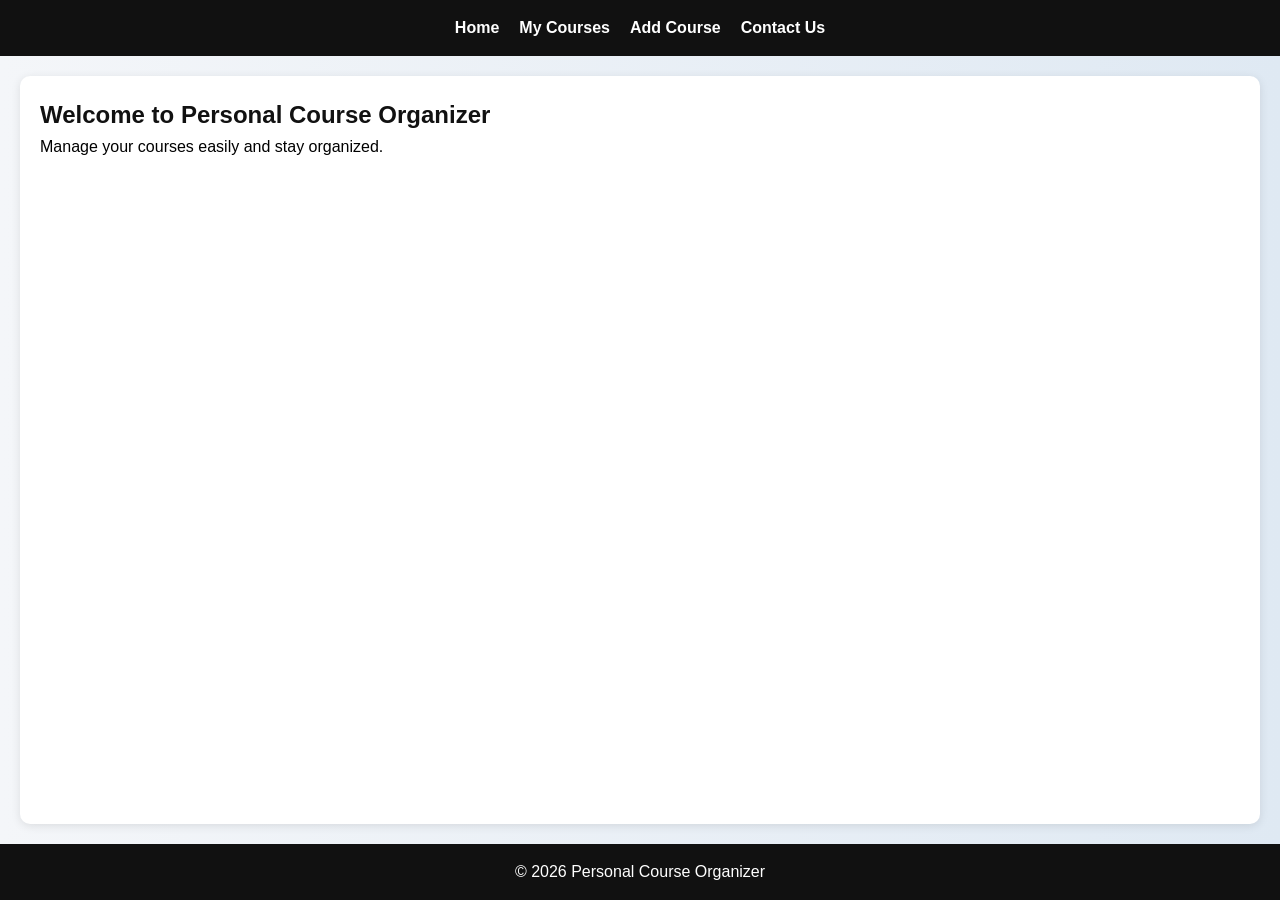
<file: index.html>
<!DOCTYPE html>
<html>
<head>
    <title>Home</title>
    <link rel="stylesheet" href="style.css">
</head>
<body>

<header>
    <nav>
        <a href="index.html">Home</a>
        <a href="courses.html">My Courses</a>
        <a href="add-course.html">Add Course</a>
        <a href="contact.html">Contact Us</a>
    </nav>
</header>

<main>
    <section>
        <h1>Welcome to Personal Course Organizer</h1>
        <p>Manage your courses easily and stay organized.</p>
    </section>
</main>

<footer>
    <p>© 2026 Personal Course Organizer</p>
</footer>

</body>
</html>
</file>
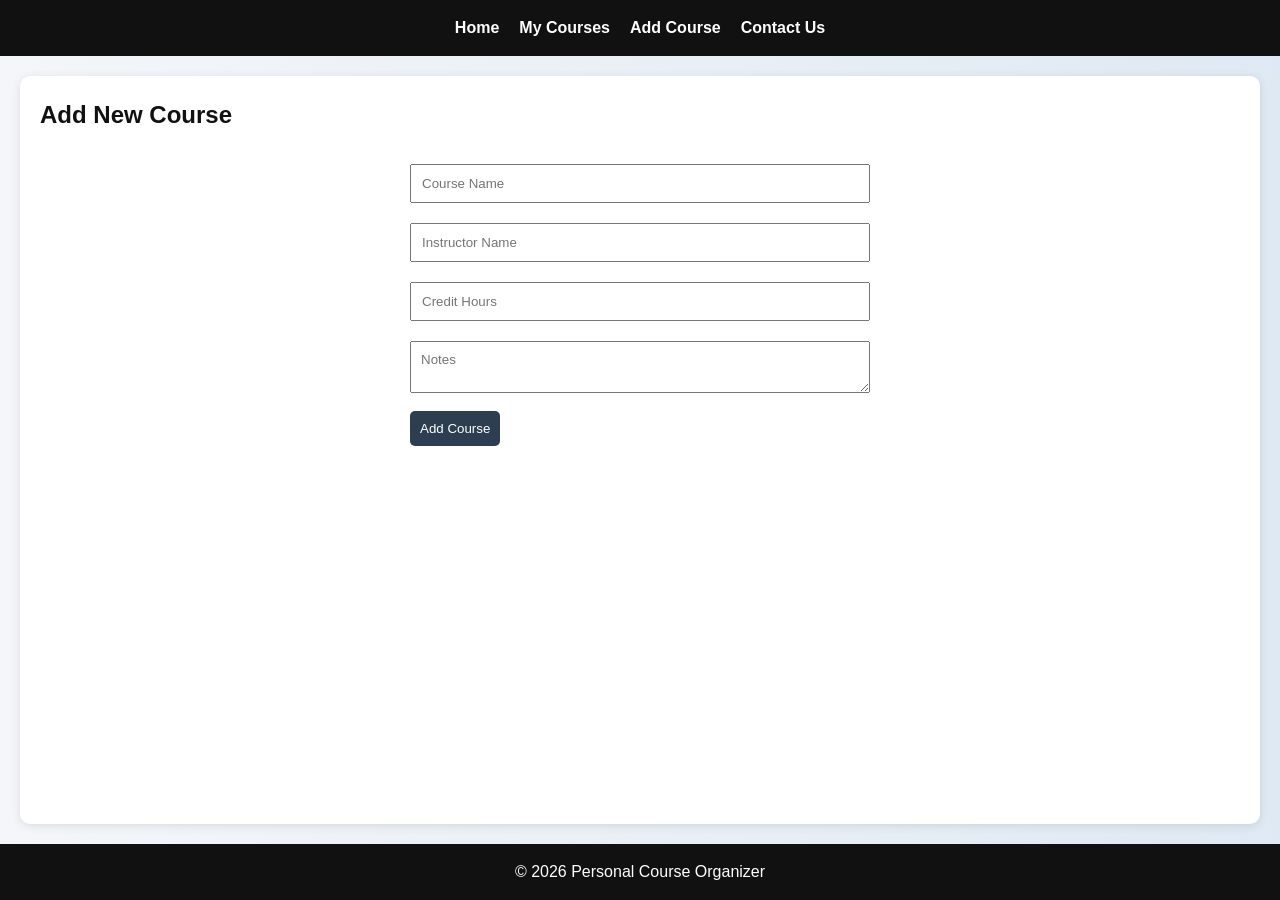
<file: add-course.html>
<!DOCTYPE html>
<html>
<head>
    <title>Add Course</title>
    <link rel="stylesheet" href="style.css">
</head>
<body>

<header>
    <nav>
        <a href="index.html">Home</a>
        <a href="courses.html">My Courses</a>
        <a href="add-course.html">Add Course</a>
        <a href="contact.html">Contact Us</a>
    </nav>
</header>

<main>
    <section>
        <h2>Add New Course</h2>

        <form>
            <input type="text" placeholder="Course Name" required>
            <input type="text" placeholder="Instructor Name" required>
            <input type="number" placeholder="Credit Hours" required>
            <textarea placeholder="Notes"></textarea>

            <button type="submit">Add Course</button>
        </form>

    </section>
</main>

<footer>
    <p>© 2026 Personal Course Organizer</p>
</footer>

</body>
</html>
</file>
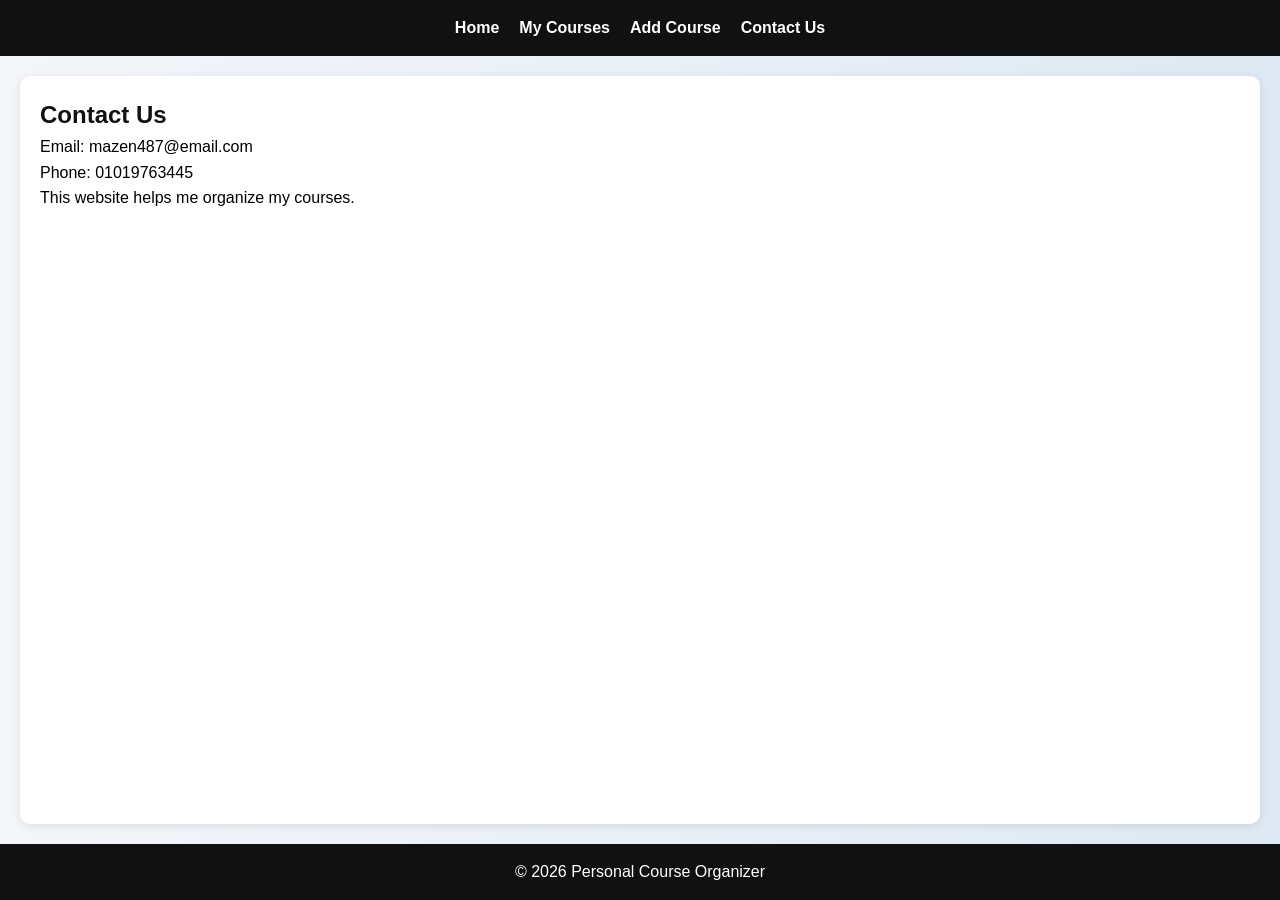
<file: contact.html>
<!DOCTYPE html>
<html>
<head>
    <title>Contact Us</title>
    <link rel="stylesheet" href="style.css">
</head>
<body>

<header>
    <nav>
        <a href="index.html">Home</a>
        <a href="courses.html">My Courses</a>
        <a href="add-course.html">Add Course</a>
        <a href="contact.html">Contact Us</a>
    </nav>
</header>

<main>
    <section>
        <h2>Contact Us</h2>

        <p>Email: mazen487@email.com</p>
        <p>Phone: 01019763445</p>
        <p>This website helps me organize my courses.</p>

    </section>
</main>

<footer>
    <p>© 2026 Personal Course Organizer</p>
</footer>

</body>
</html>
</file>
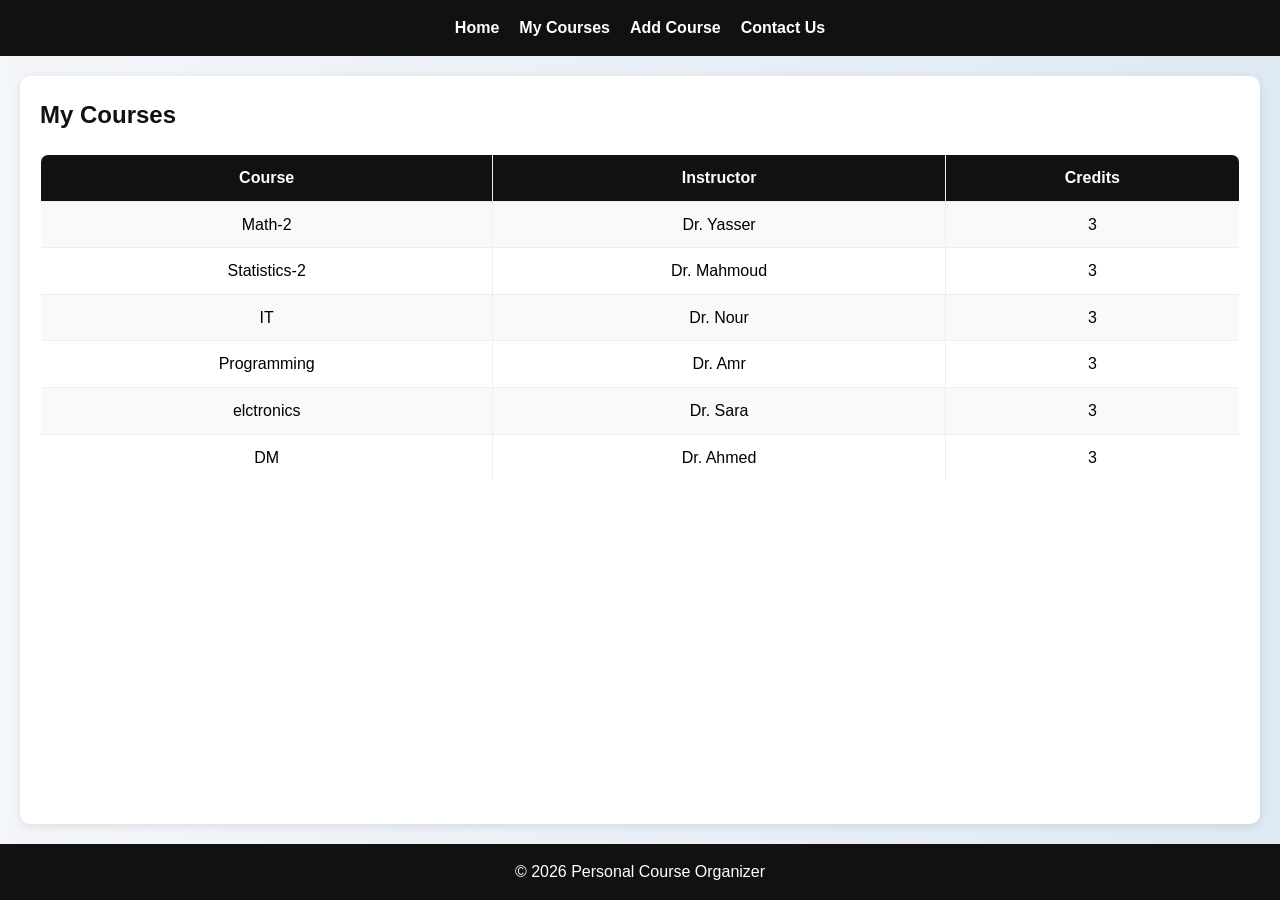
<file: courses.html>
<!DOCTYPE html>
<html>
<head>
    <title>My Courses</title>
    <link rel="stylesheet" href="style.css">
</head>
<body>

<header>
    <nav>
        <a href="index.html">Home</a>
        <a href="courses.html">My Courses</a>
        <a href="add-course.html">Add Course</a>
        <a href="contact.html">Contact Us</a>
    </nav>
</header>

<main>
    <section>
        <h2>My Courses</h2>

        <table>
            <tr>
                <th>Course</th>
                <th>Instructor</th>
                <th>Credits</th>
            </tr>

            <tr>
                <td>Math-2</td>
                <td>Dr. Yasser</td>
                <td>3</td>
            </tr>

            <tr>
                <td>Statistics-2</td>
                <td>Dr. Mahmoud</td>
                <td>3</td>
            </tr>

            <tr>
                <td>IT</td>
                <td>Dr. Nour</td>
                <td>3</td>
            </tr>

            <tr>
                <td>Programming</td>
                <td>Dr. Amr</td>
                <td>3</td>
            </tr>

            <tr>
                <td>elctronics</td>
                <td>Dr. Sara</td>
                <td>3</td>
            </tr>
				<td>DM</td>
                <td>Dr. Ahmed</td>
                <td>3</td>
            </tr>

        </table>
    </section>
</main>

<footer>
    <p>© 2026 Personal Course Organizer</p>
</footer>

</body>
</html>
</file>
<file: style.css>
* {
    margin: 0;
    padding: 0;
    box-sizing: border-box;
    font-family: Arial, sans-serif;
}
/* Navbar */
header {
    background-color: #111111;
    padding: 15px;
}

nav {
    display: flex;
    justify-content: center;
    gap: 20px;
}

nav a {
    color: white;
    text-decoration: none;
    font-weight: bold;
}

nav a:hover {
    color: #f39c12;
}

/* Main */
main {
    padding: 20px;
}

/* Table */
table {
    width: 100%;
    border-collapse: collapse;
    margin-top: 20px;
}

table, th, td {
    border: 1px solid #ddd;
}

th {
    background-color: #111111;
    color: white;
}

td, th {
    padding: 10px;
    text-align: center;
}

tr:hover {
    background-color: #f1f1f1;
}

/* Form */
form {
    max-width: 500px;
    margin: auto;
    background: white;
    padding: 20px;
    border-radius: 10px;
}

input, textarea {
    width: 100%;
    padding: 10px;
    margin: 10px 0;
}

button {
    background-color: #2c3e50;
    color: white;
    padding: 10px;
    border: none;
    cursor: pointer;
}

button:hover {
    background-color: #f39c12;
}

/* Footer */
footer {
    text-align: center;
    padding: 15px;
    background-color: #111111;
    color: white;
    margin-top: 20px;
}

/* Responsive */
@media (max-width: 600px) {
    nav {
        flex-direction: column;
        align-items: center;
    }
}
html, body {
    height: 100%;
}

body {
    display: flex;
    flex-direction: column;
}

main {
    flex: 1;
}

footer {
    margin-top: auto;
}
body {
    background: linear-gradient(to right, #f4f6f9, #dfe9f3);
}
main {
    background: white;
    margin: 20px;
    padding: 20px;
    border-radius: 10px;
}
h1, h2 {
    color: #111111
	;
}
nav a {
    transition: 0.3s;
}

nav a:hover {
    color: #f39c12;
    transform: scale(1.1);
}
body {
    font-family: Arial, sans-serif;
    line-height: 1.6;
}
main {
    box-shadow: 0 2px 10px rgba(0,0,0,0.1);
}
table {
    background: white;
    border-radius: 8px;
    overflow: hidden;
}

th, td {
    border: 1px solid #eee;
}

tr:nth-child(even) {
    background-color: #f9f9f9;
}
button {
    transition: 0.3s;
    border-radius: 5px;
}

button:hover {
    opacity: 0.9;
}
</file>
